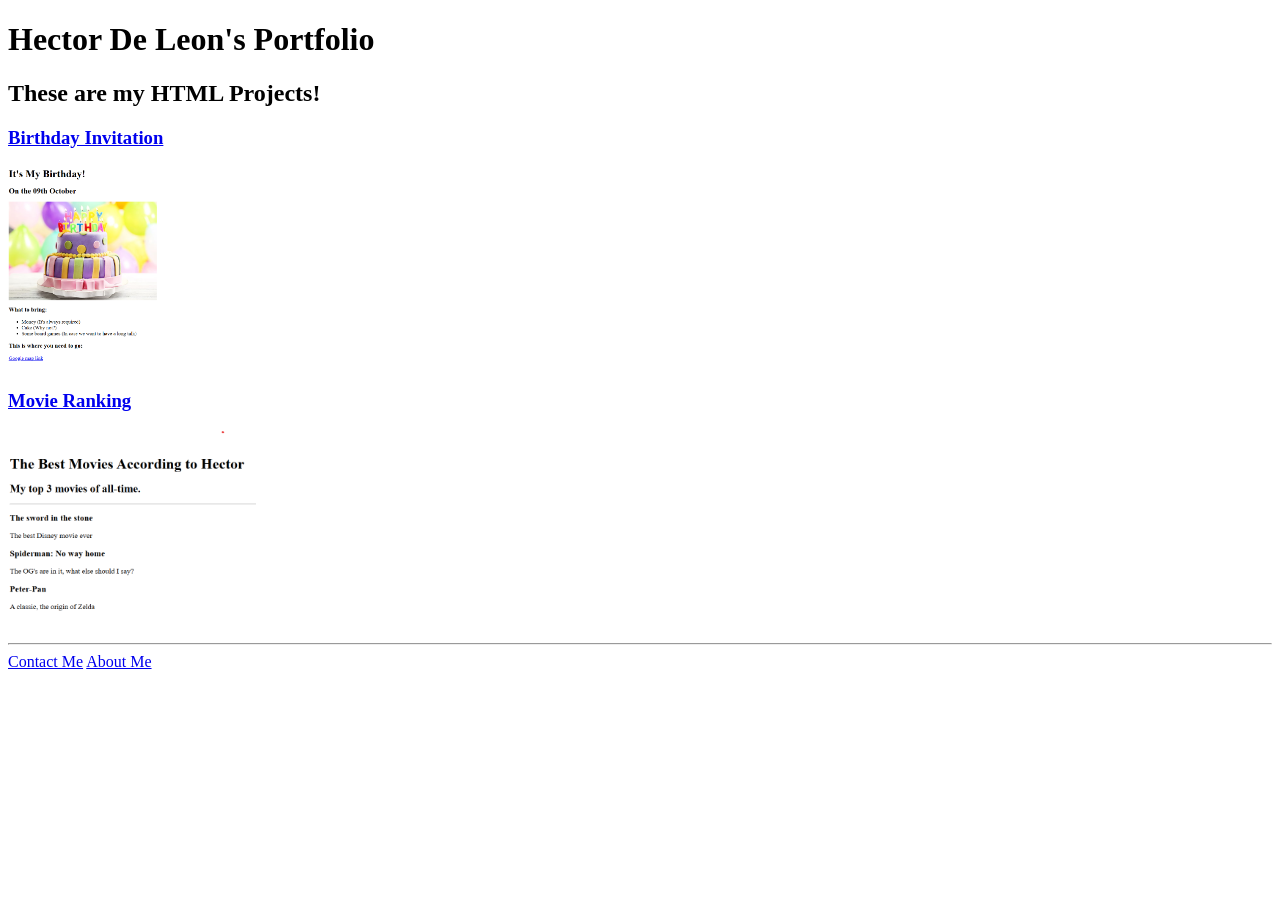
<file: Angela Yu Web Development Projects/4.3 HTML Porfolio Project/index.html>
<!-- TODO 1: Create the HTML Boilerplate -->
<!DOCTYPE html>
<html lang="en">
<head>
    <meta charset="UTF-8">
    <title>Hector De Leon's Portfolio</title>
</head>
<!-- TODO 2: Add Your previous projects' HTML into the public folder -->
<body>
<!-- TODO 3: Take screenshots of your project previews and add the images to the images folder -->
    <h1>Hector De Leon's Portfolio</h1>
    <h2>These are my HTML Projects!</h2>

    <h3><a href="./public/birthday-invite.html">Birthday Invitation</a></h3>
        <img src="./assets/images/hector-birthday-invite.png" height="200"/>

    <h3><a href="./public/movie-ranking.html">Movie Ranking</a></h3>
        <img src="./assets/images/hector-movie-ranking.png" height="200"/>
<!-- TODO 4: Add titles/subtitles etc. -->

<!-- TODO 5: Add a link to the project pages -->

<!-- TODO 6: Add images to show the project previews
HINT for TODO 6: You can use the height attribute set to 200 to make the image smaller:
https://developer.mozilla.org/en-US/docs/Web/HTML/Element/img#attr-height -->
    <hr />
    <a href="./public/contact.html">Contact Me</a>
    <a href="./public/about.html">About Me</a>
<!-- TODO 7: Add the Contact Me and About Me page links -->
 </body>
 </html>
</file>
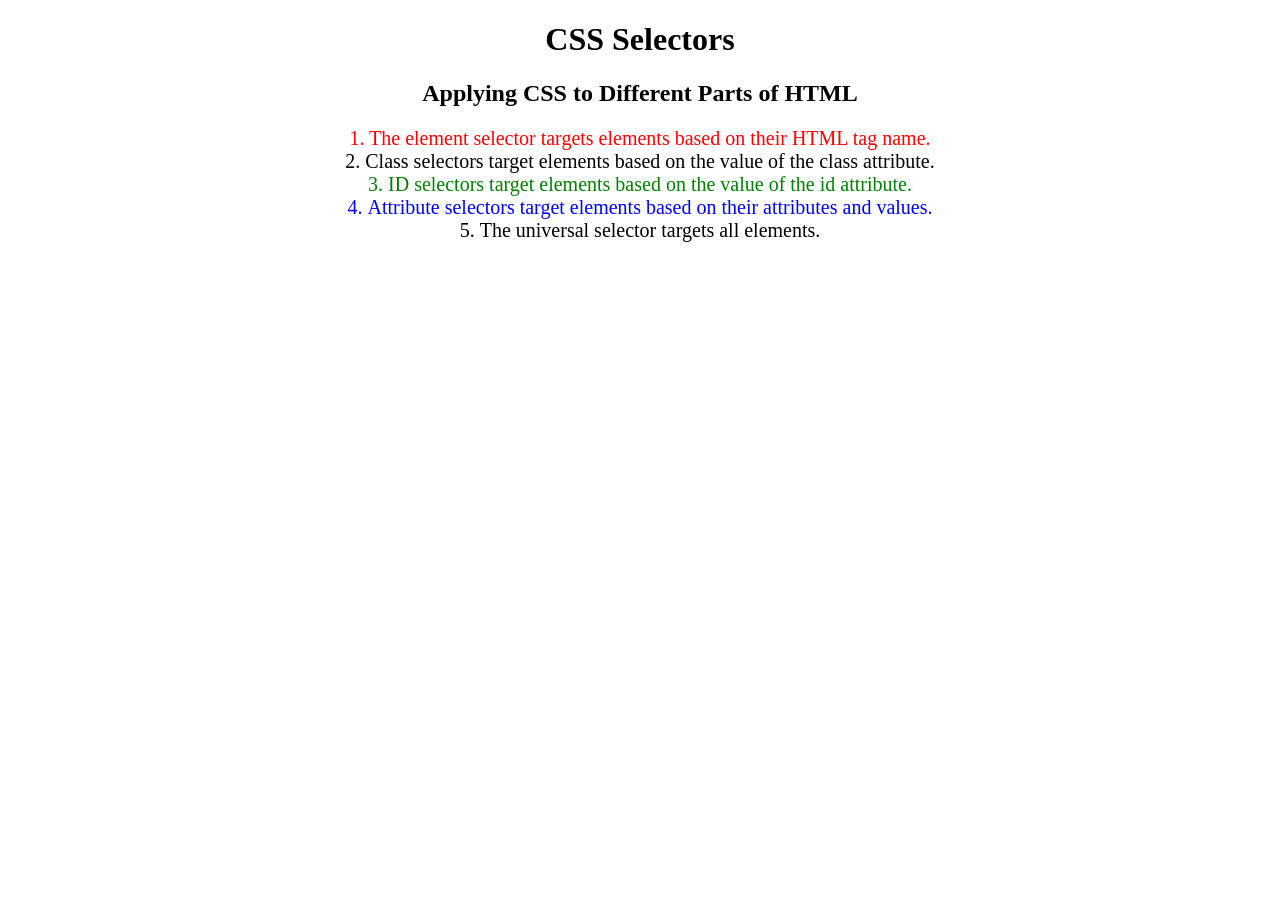
<file: Angela Yu Web Development Projects/5.3 CSS Selectors/index.html>
<!DOCTYPE html>
<html lang="en">

<head>
  <meta charset="UTF-8">
  <title>CSS Selectors</title>
  <link rel="stylesheet" href="./style.css" />
</head>

<body>
  <h1>CSS Selectors</h1>
  <h2>Applying CSS to Different Parts of HTML</h2>
  <!-- TODO 1: Set the CSS for all paragraph tags to "color: red" -->
  <p class="note">1. The element selector targets elements based on their HTML tag name.</p>

  <ol>
    <!-- TODO 2: Set the CSS for all elements with a class of "note" to "font-size: 20px" -->
    <li class="note" value="2">Class selectors target elements based on the value of the class attribute.</li>

    <!-- TODO 3: Set the CSS for the element with an id of "id-selector-demo" to "color: green" -->
    <li class="note" id="id-selector-demo" value="3">ID selectors target elements based on the value of the id
      attribute.</li>

    <!-- TODO 4: Set the CSS for the li elements that have the "value" attribute set to "4" to have "color: blue" -->
    <li class="note" value="4">Attribute selectors target elements based on their attributes and values.</li>

    <!-- TODO 5: Set all elements to have "text-align: center" -->
    <li class="note" value="5">The universal selector targets all elements.</li>
  </ol>
</body>

</html>
</file>
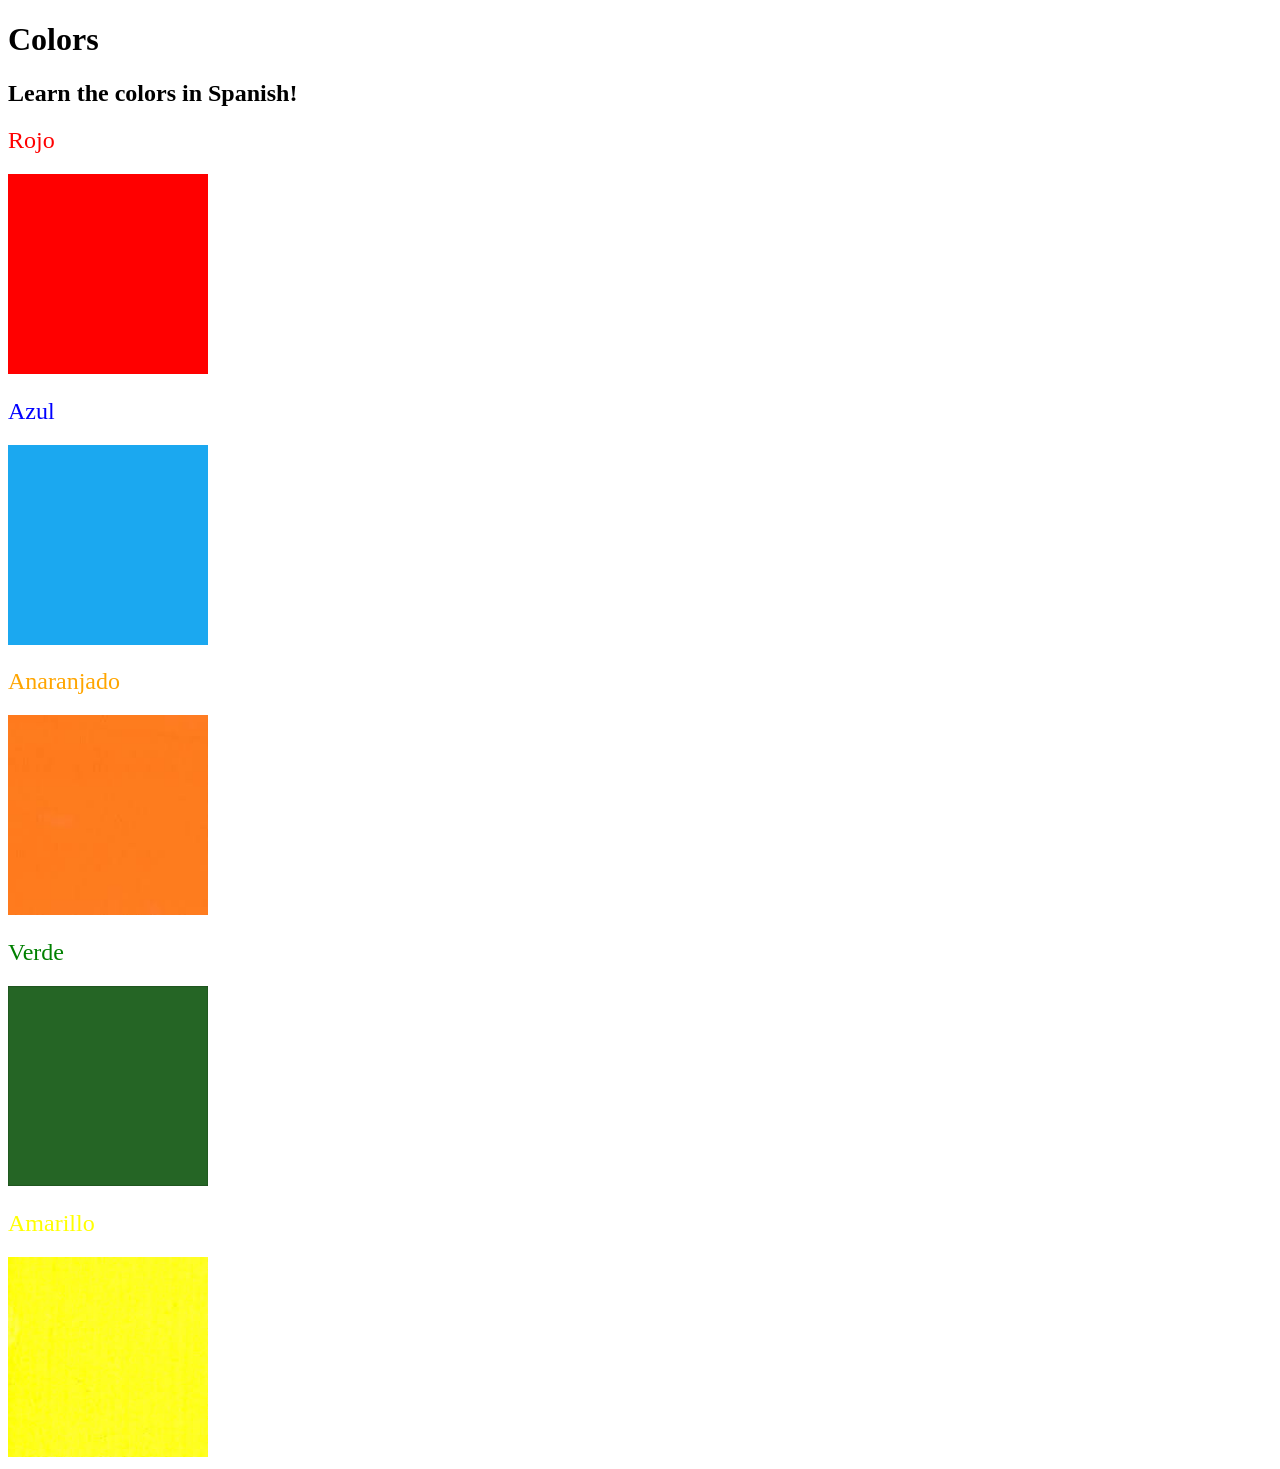
<file: Angela Yu Web Development Projects/5.4+Color+Vocab+Project/index.html>
<!DOCTYPE html>
<html lang="en">
  <head>
    <meta charset="UTF-8" />
    <title>Spanish Vocabulary</title>
    <link rel="stylesheet" href="./style.css" />
  </head>

  <body>
    <h1>Colors</h1>
    <h2>Learn the colors in Spanish!</h2>
    <h2 class="color-title" id="red">Rojo</h2>
    <img src="./assets/images/red.png" alt="red" />

    <h2 class="color-title" id="blue">Azul</h2>
    <img src="./assets/images/blue.png" alt="blue" />

    <h2 class="color-title" id="orange">Anaranjado</h2>
    <img src="./assets/images/orange.png" alt="orange" />

    <h2 class="color-title" id="green">Verde</h2>
    <img src="./assets/images/green.png" alt="green" />

    <h2 class="color-title" id="yellow">Amarillo</h2>
    <img src="./assets/images/yellow.png" alt="yellow" />
  </body>
</html>

<!-- 
TODOs
IMPORTANT: You should not need to make ANY CHANGES to index.html
All code should be written in your CSS file.

1. Create a CSS file and incorporate it as an external stylesheet.
2. Use CSS to style each of the color titles to meaning. 
Hint: Use the id to help if you don't know the words in spanish.
3. Use CSS to change all the color titles to have "font-weight: normal;"
4. Use CSS (not HTML) to make all the images 200px heigh and 200px wide. 
Hint: 
https://developer.mozilla.org/en-US/docs/Web/CSS/height
https://developer.mozilla.org/en-US/docs/Web/CSS/width
-->
</file>
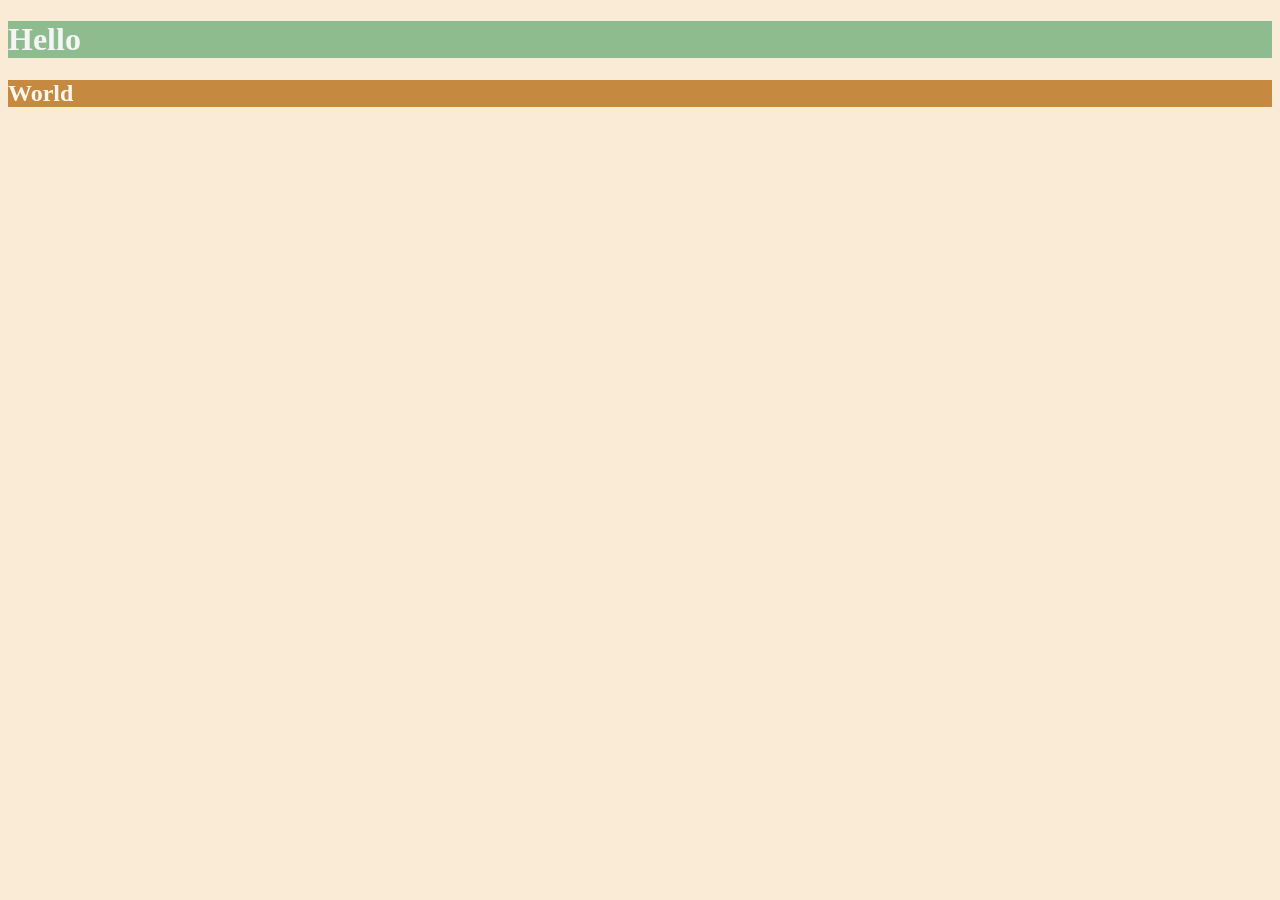
<file: Angela Yu Web Development Projects/6.0 CSS Colors/index.html>
<!DOCTYPE html>
<html lang="en">

<head>
  <meta charset="UTF-8">
  <title>Colors</title>
  <style>
  /* Write your CSS code here. */
    /* 1. Make the background of the webpage "antiquewhite"
    2. Make the h1 "whitesmoke"
    3. Make the background of the h1 "darkseagreen"
    4. Make the h2 #FAF8F1
    5. Make the background of the h2 "#C58940" */
    body {
      background-color: antiquewhite;
    }
    h1 {
      color: whitesmoke;
      background-color: darkseagreen;
    }
    h2 {
      color: #FAF8F1;
      background-color: #C58940;
    }
  </style>
</head>

<body>
  <h1>Hello</h1>
  <h2>World</h2>
</body>

</html>
</file>
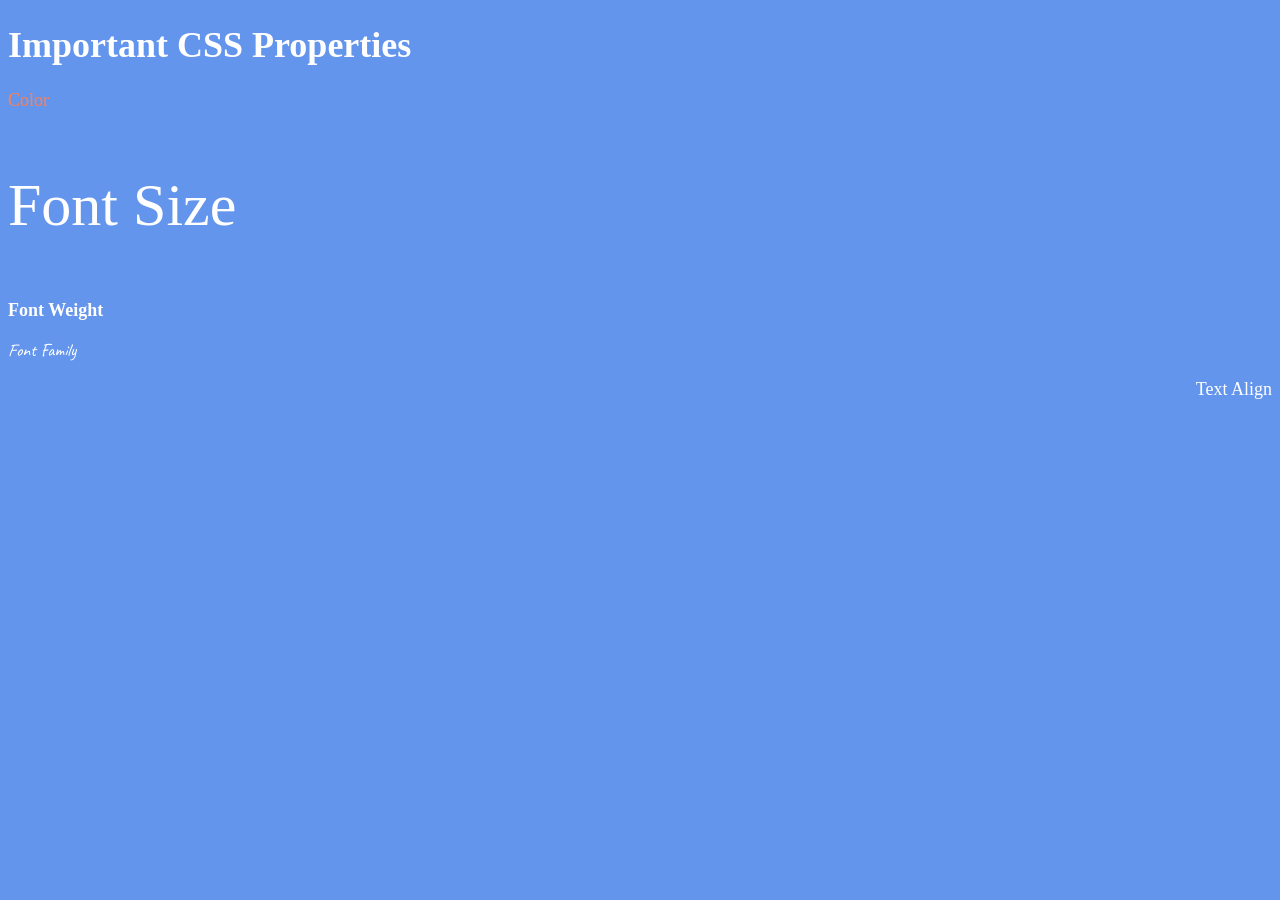
<file: Angela Yu Web Development Projects/6.1+Font+Properties/index.html>
<!DOCTYPE html>
<html lang="en">

<head>
  <meta charset="UTF-8">
  <title>CSS Properties</title>
  <style>
    body {
      background-color: cornflowerblue;
      color: white;
      font-size: 18px;
    }

    /* Don't change the CSS above, add Your CSS below */

    .color {
      color: coral;
    }

    .font_size {
      font-size: 2rem;
    }

    .font_weight {
      font-weight: 900;
    }

    .font_family {
      font-family: "Caveat", cursive;  
      font-weight: 400;
    }

    .text_align {
      text-align: right;
    }

    html {
      font-size: 30px;
    }
  </style>
  <link rel="preconnect" href="https://fonts.googleapis.com">
  <link rel="preconnect" href="https://fonts.gstatic.com" crossorigin>
  <link href="https://fonts.googleapis.com/css2?family=Caveat:wght@400..700&display=swap" rel="stylesheet">
<body>
  <h1>Important CSS Properties</h1>
  <p class="color">Color</p>
  <p class="font_size">Font Size</p>
  <p class="font_weight">Font Weight</p>
  <p class="font_family">Font Family</p>
  <p class="text_align">Text Align</p>

  <!-- TODOs
  1. Change the color of <p>Color</p> to "coral" color.
  2. Change the font size of <p>Font Size</p> to 2X the size of the root font size.
  3. Change the font weight of <p>Font Weight</p> to 900.
  4. Change the font family of <p>Font Family</p> to the Google font Caveat with regular (400) font weight.
  Link: https://fonts.google.com/specimen/Caveat
  5. Change the <p>Text Align</p> to right align.
  6. Change the the root (html element) font size to 30px -->
</body>

</html>
</file>
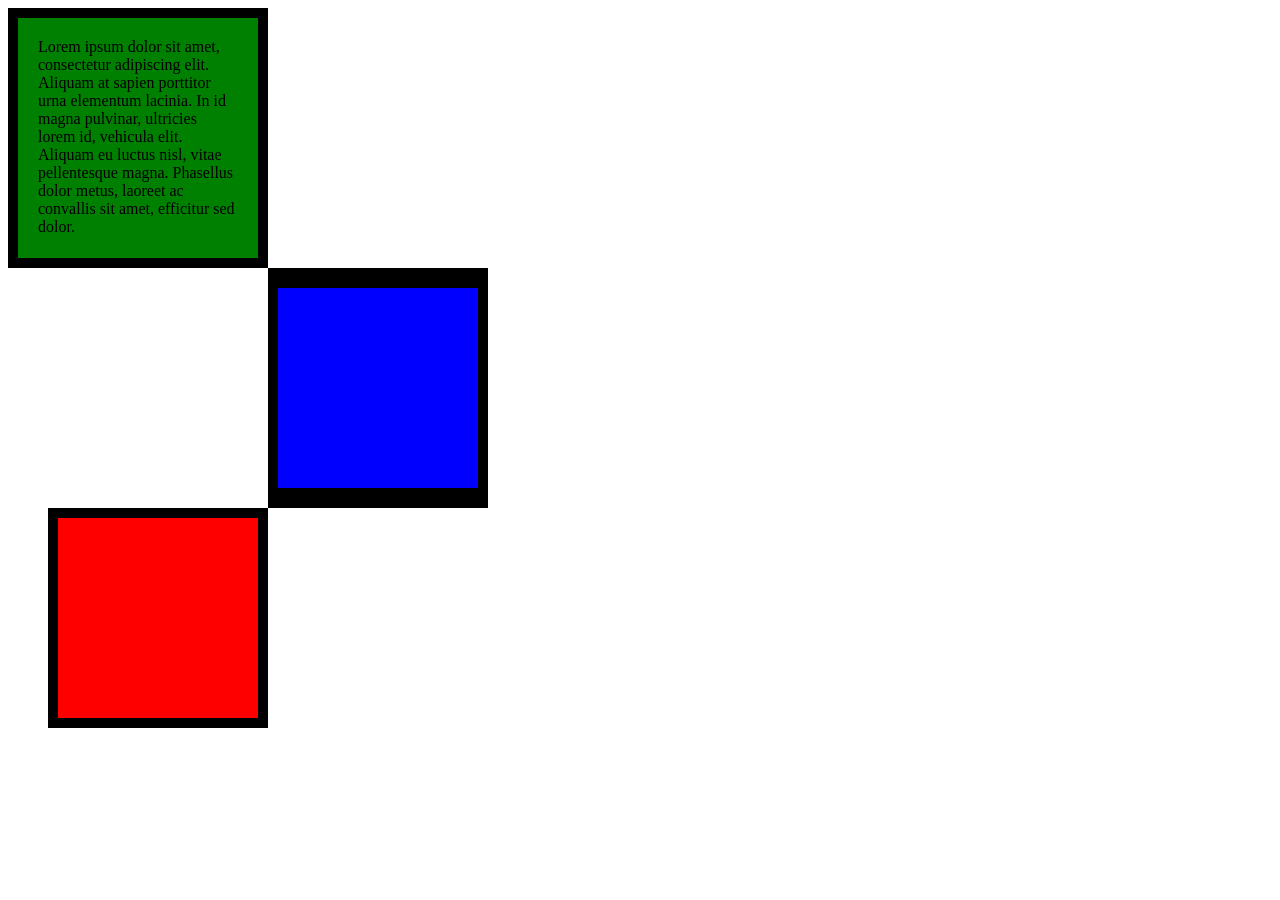
<file: Angela Yu Web Development Projects/6.3 CSS Box Model/index.html>
<!DOCTYPE html>
<html lang="en">

<head>
  <meta charset="UTF-8">
  <title>CSS Box Model</title>
  <style>
    /* Write your CSS code here */
    div {
      height: 200px;
      width: 200px;
    }

    .first {
      background-color: green;
      padding: 20px;
      border: 10px solid black;
    }

    .second {
      background-color: blue;
      border: solid black;
      border-width: 20px 10px;
      margin-left: 260px;
    }

    .third {
      background-color: red;
      border: 10px solid black;
      margin-left: 40px;
    }

    p {
      margin: 0;
    }
  </style>
</head>

<body>
  <div class="first">
   <p>Lorem ipsum dolor sit amet, consectetur adipiscing elit. Aliquam at sapien porttitor urna elementum lacinia. In
    id magna pulvinar, ultricies lorem id, vehicula elit. Aliquam eu luctus nisl, vitae pellentesque magna. Phasellus
    dolor metus, laoreet ac convallis sit amet, efficitur sed dolor.</p>
  </div>
  <div class="second">
  </div>
  <div class="third">
  </div>

  <!-- TODOs:
1. Create 3 Boxes using the div element.
2. Set their sizes to 200px heigh by 200px wide.
3. Set different background colors for each of the boxes (I used cadetblue, gold and indianred).
4. Add a paragraph <p> element into the first div and add the following words:
    Lorem ipsum dolor sit amet, consectetur adipiscing elit. Aliquam at sapien porttitor urna elementum lacinia. In
    id magna pulvinar, ultricies lorem id, vehicula elit. Aliquam eu luctus nisl, vitae pellentesque magna. Phasellus
    dolor metus, laoreet ac convallis sit amet, efficitur sed dolor.
5. Set the 1st div to have 20px padding all around with a black 10px border.
6. Fix the style of the <p> element to remove all margins.
Hint: Use the CSS inspector in Chrome.
7. Set the 2nd div to have a 20px border on top and bottom and 10px border left and right. (See goal image)
8. Set the 3rd div to have a 10px border 
9. Set the margins for the divs so that each box corner touches the other. (See the goal image)
-->

</body>

</html>
</file>
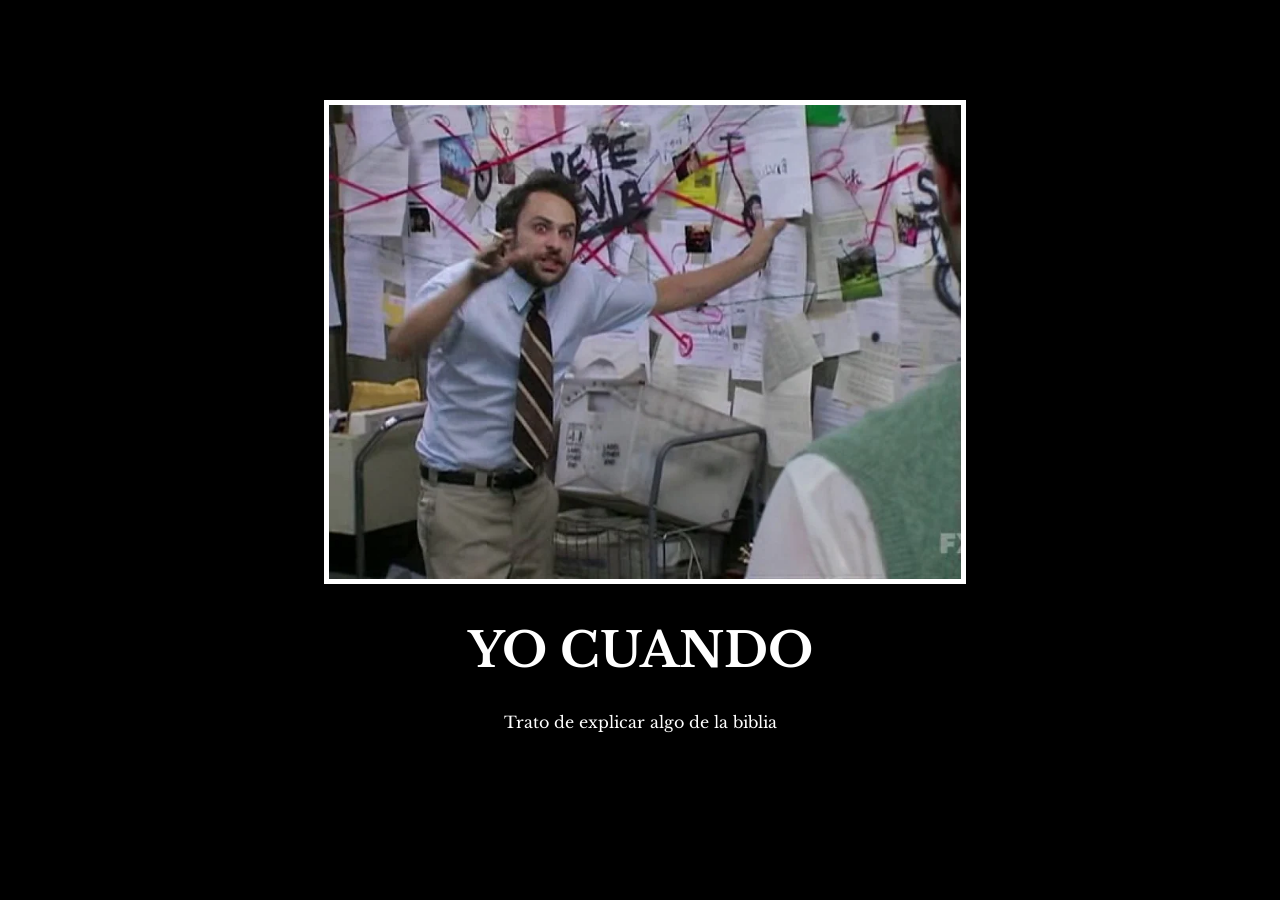
<file: Angela Yu Web Development Projects/6.4 Motivation Meme Project/index.html>
<!-- 
  TODO: Create a motivational post website.
Style it how ever you like. 
Look at the goal image for inspiration.
But it must have the following features:
1. The main h1 text should be using the Regular Libre Baskerville Font from Google Fonts:
  https://fonts.google.com/specimen/Libre+Baskerville
2. The text should be white and background black.
3. Add your own image into the images folder inside assets. It should have a 5px white border.
4. The text should be center aligned.
5. Create a div to contain the h1, p and img elements. Adjust the margins so that the image and text are centered on the page. 
  Hint: You horizontally center a div by giving it a width of 50% and a margin-left of 25%.
  Hint: Set the image to have a width of 100% so it fills the div. 
6. Read about the text-transform property on MDN docs to make the h1 uppercase with CSS.
  https://developer.mozilla.org/en-US/docs/Web/CSS/text-transform 
-->
<!DOCTYPE html>
<html lang="en">

<head>
  <meta charset="UTF-8">
  <title>Motivation Meme</title>
  <link rel="stylesheet" href="./style.css" />
  <link rel="preconnect" href="https://fonts.googleapis.com">
  <link rel="preconnect" href="https://fonts.gstatic.com" crossorigin>
  <link href="https://fonts.googleapis.com/css2?family=Libre+Baskerville:ital,wght@0,400..700;1,400..700&display=swap" rel="stylesheet">
</head> 

<body>
  <div id="div_meme">
    <img class="meme_png" src="./assets/images/best-meme-templates-01.png" />
    <h1>Yo cuando</h1>
    <p>Trato de explicar algo de la biblia</p>
  </div>
  
</body>
</file>
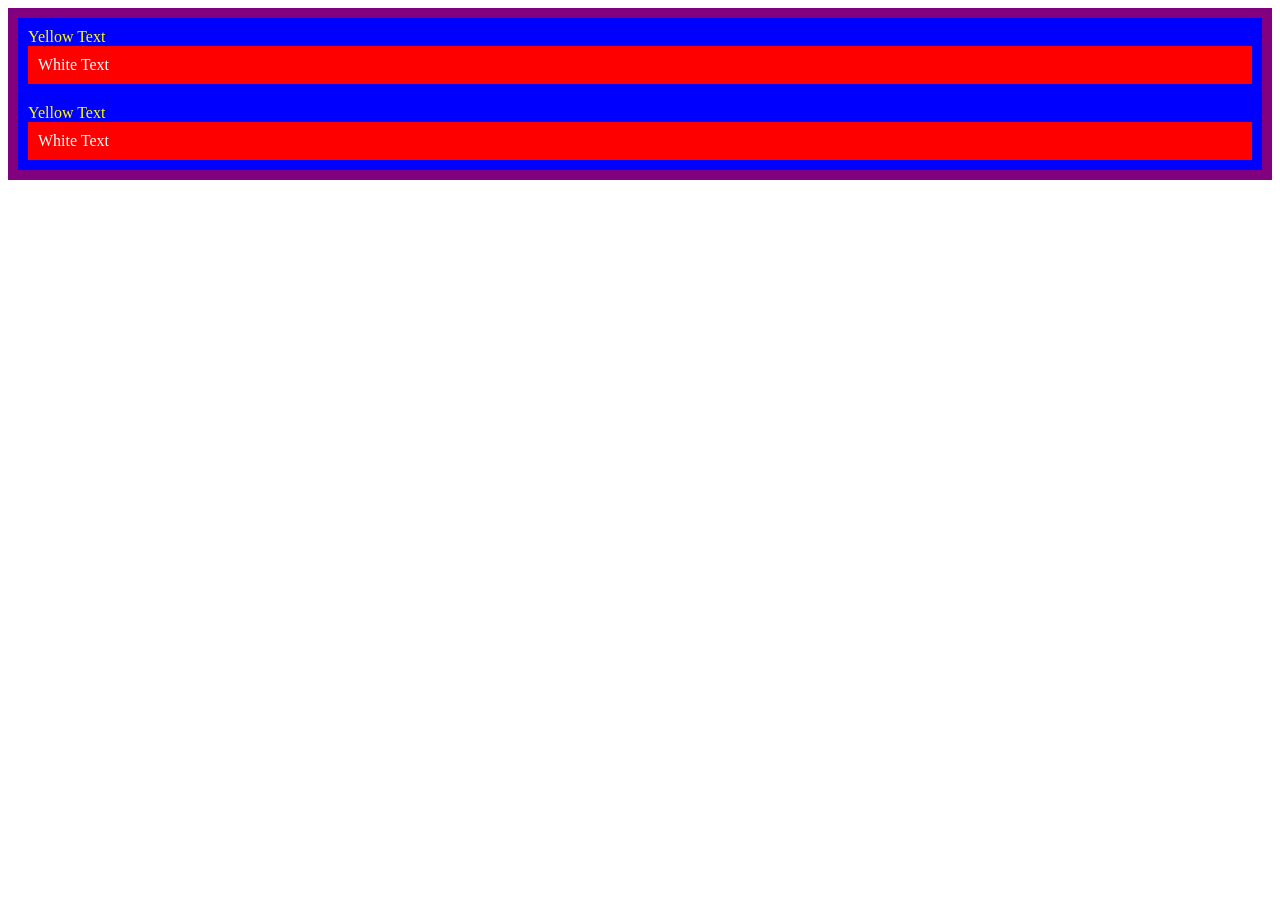
<file: Angela Yu Web Development Projects/7.0+CSS+Cascade/index.html>
<!DOCTYPE html>
<html lang="en">

<head>
  <meta charset="UTF-8">
  <title>CSS Cascade</title>
  <link rel="stylesheet" href="./style.css">
</head>

<body>
  <div id="outer-box" class="box">
    <div class="box">
      <p>Yellow Text</p>
      <div class="box inner-box">
        <p class="white-text">White Text</p>
      </div>
    </div>
    <div class="box">
      <p>Yellow Text</p>
      <div class="box inner-box">
        <p class="white-text">White Text</p>
      </div>
    </div>
  </div>
</body>

</html>
</file>
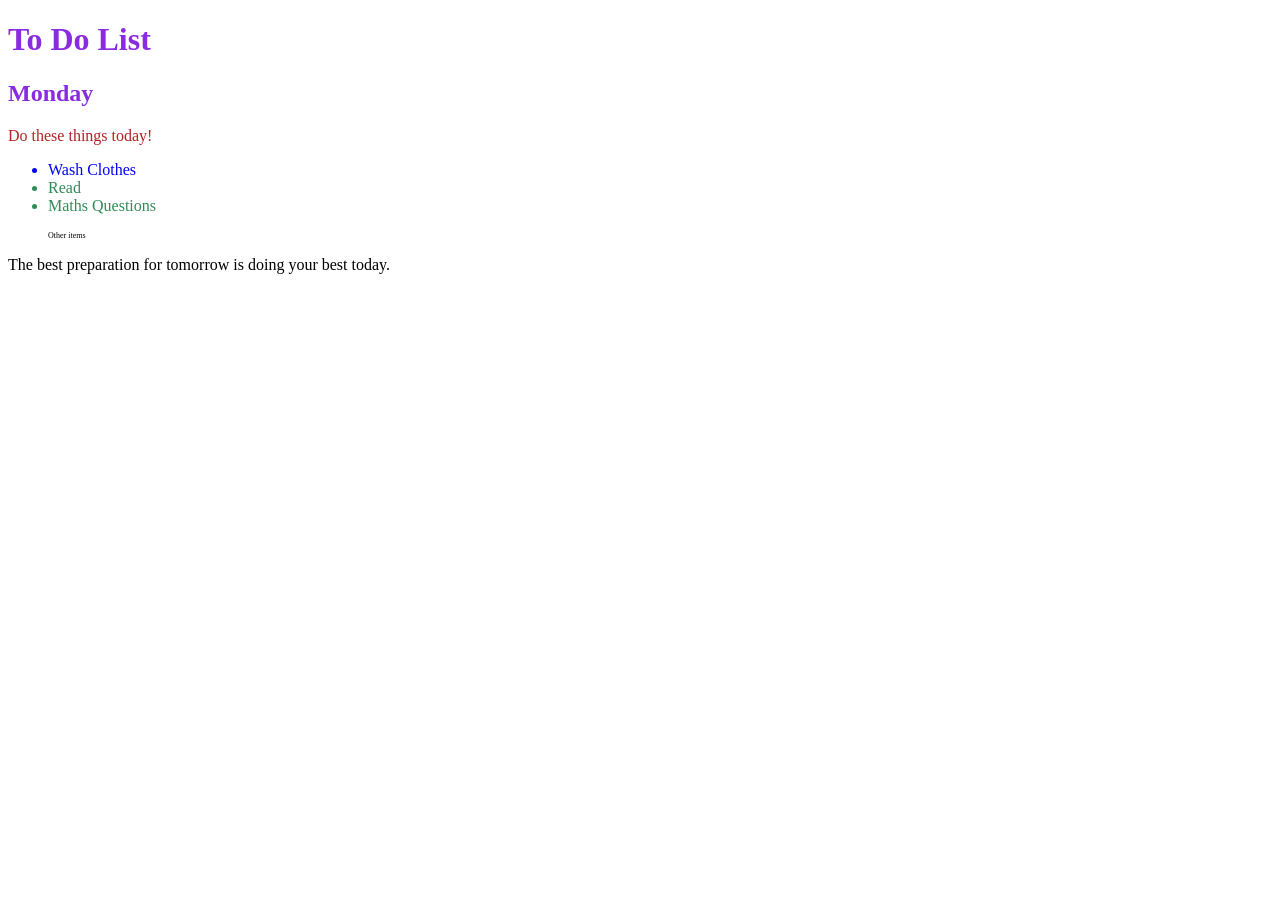
<file: Angela Yu Web Development Projects/7.1 Combining Selectors/index.html>
<!DOCTYPE html>
<html lang="en">

<head>
  <meta charset="UTF-8">
  <title>Combining CSS Selectors</title>
  <link rel="stylesheet" href="./style.css">
</head>

<!-- Don't change any of the HTML code! -->

<body>
  <h1>To Do List</h1>
  <h2>Monday</h2>
  <div class="box">
    <p class="done">Do these things today!</p>
    <ul class="list">
      <li>Wash Clothes</li>
      <li class="done">Read</li>
      <li class="done">Maths Questions</li>
    </ul>
  </div>

  <ul>
    <p class="done">Other items</p>
  </ul>
  <p>The best preparation for tomorrow is doing your best today.</p>

</body>

</html>
</file>
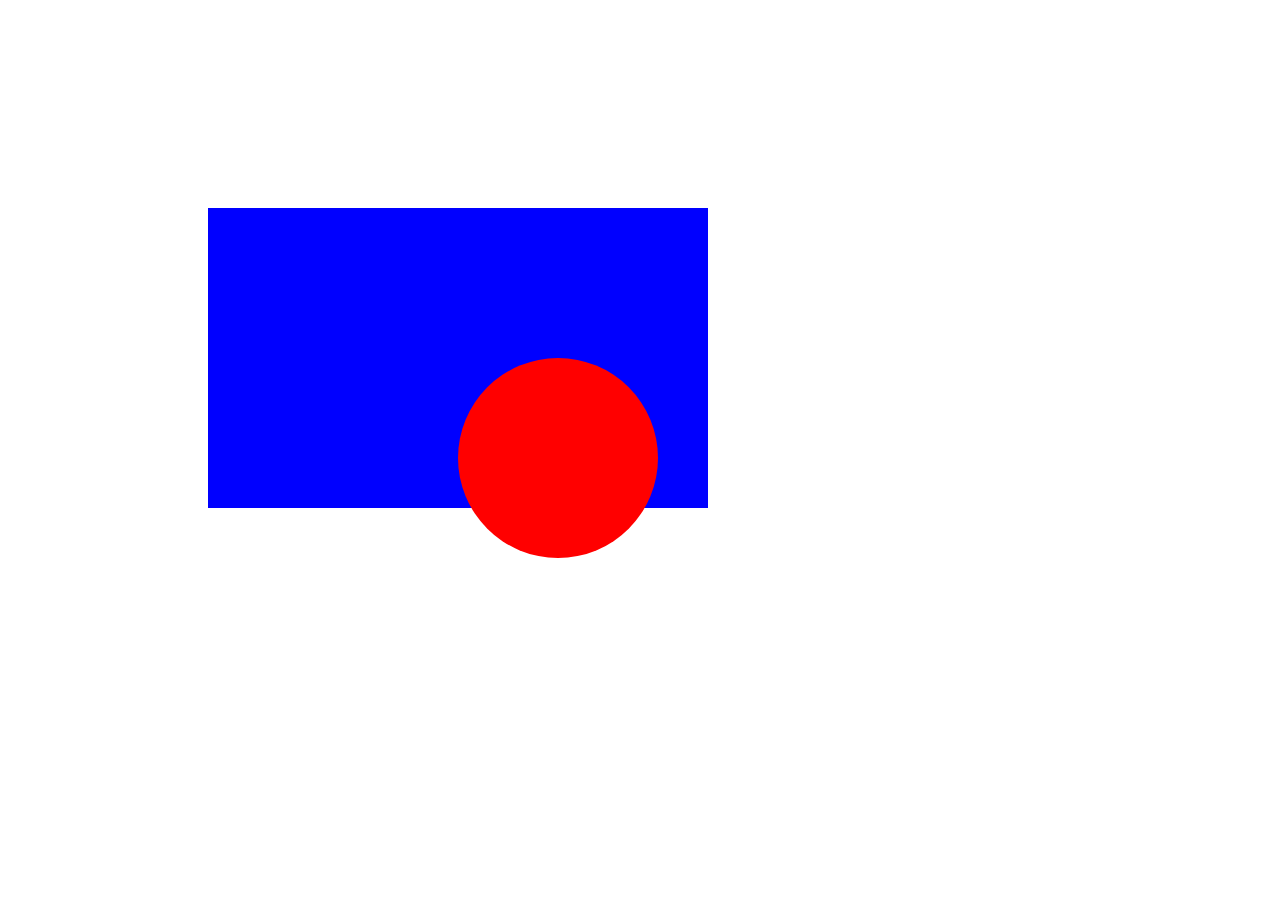
<file: Angela Yu Web Development Projects/7.2 CSS Positioning/index.html>
<!DOCTYPE html>
<html>

<head>
  <title>CSS Positioning Exercise</title>
  <style>
    /* Write your code here */
    .blue-box {
      background-color: blue;
      width: 500px;
      height: 300px;
      position: relative;
      top: 200px;
      left: 200px;
    }

    .red-circle {
      background-color: red;
      position: absolute;
      width: 200px;
      height: 200px;
      border-radius: 50%;
      top: 150px;
      left: 250px;
    }
  </style>
</head>

<body>
  <div class="blue-box">
    <div class="red-circle">
    </div>
  </div>

</body>

</html>
</file>
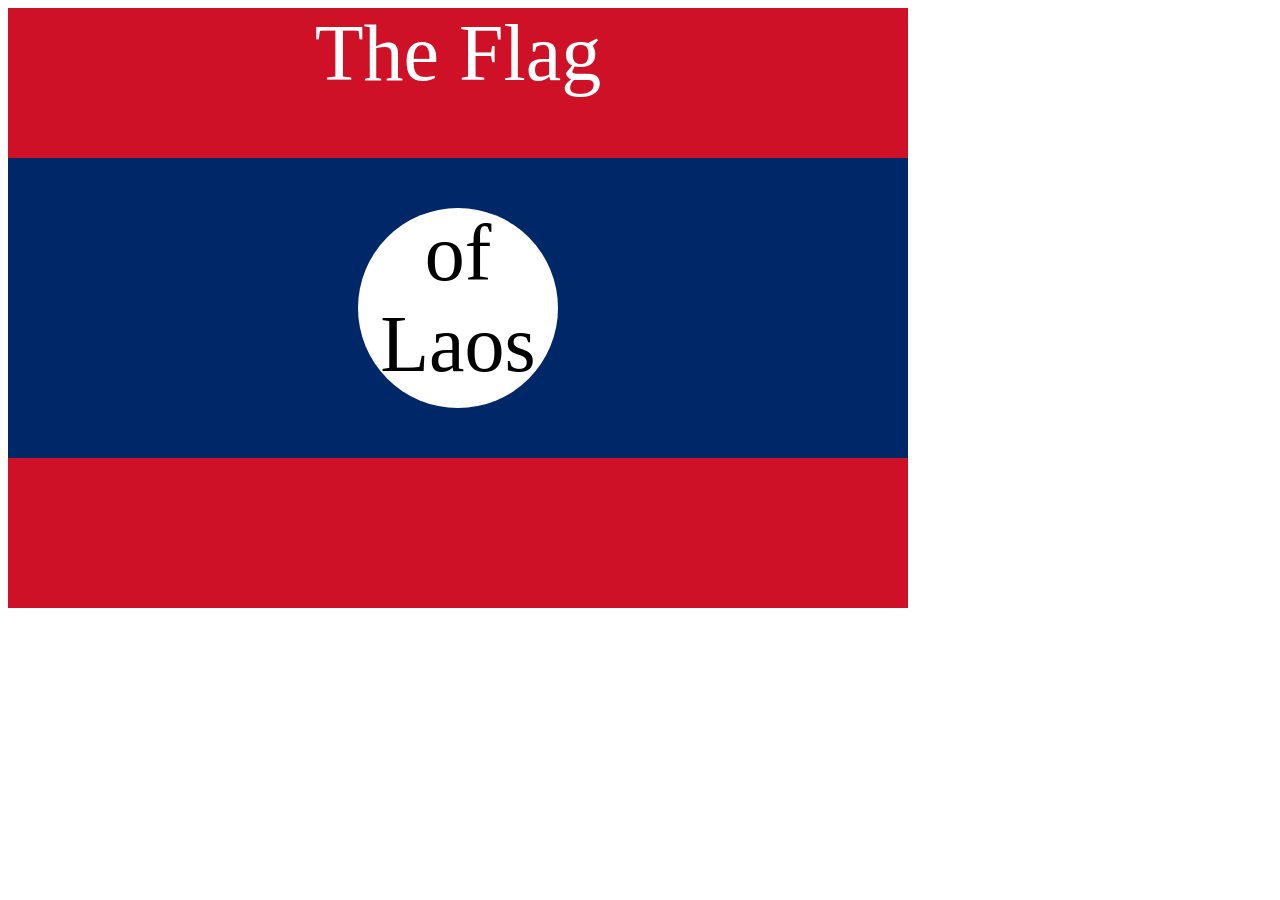
<file: Angela Yu Web Development Projects/7.3 CSS Flag Project/index.html>
<!DOCTYPE html>
<html lang="en">

<head>
  <meta charset="UTF-8">
  <title>CSS Flag Project</title>
  <style>
    /* Write your CSS Code here */
    
    .flag {
      width: 900px;
      height: 600px;
      position: relative;
      background-color: #CE1126;

    }

    .flag > div {
      background-color: #002868;
      height: 300px;
      width: 100%;
      position: absolute;
      top: 150px;
    }

    .flag > div > div {
      background-color: white;
      position: absolute;
      height: 200px;
      width: 200px;
      border-radius: 50%;
      top: 50px;
      left: 350px;
    }

    p {
      font-size: 5rem;
      color: white;
      text-align: center;
      padding: 0;
      margin: 0;
    }

    .flag>div div p {
      color: black;
    }
    
  </style>
</head>

<!-- 
  IMPORTANT! Do not change any HTML
Don't add any classes/ids/elements 
Use what you know about combining selectors 
and CSS specificity instead.
Hint 1: The flag is 900px by 600px and the circle is 200px by 200px.
Hint 2: You can use CSS inspection to get the colors from
https://appbrewery.github.io/flag-of-laos/
-->

<body>
  <div class="flag">
    <p>The Flag</p>
    <div>
      <div>
        <p>of Laos</p>
      </div>
    </div>
  </div>
</body>

</html>
</file>
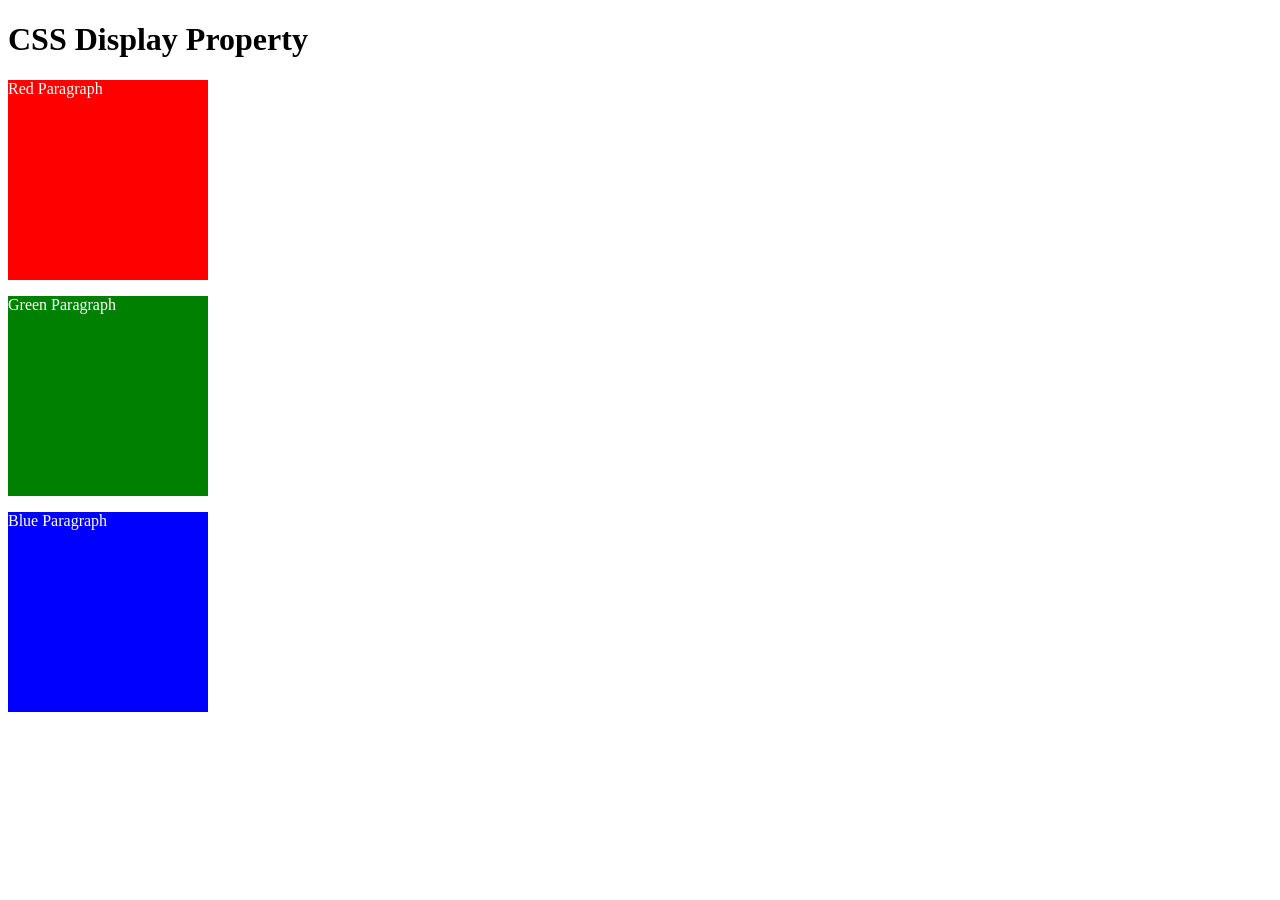
<file: Angela Yu Web Development Projects/8.0 CSS Display/index.html>
<!DOCTYPE html>
<html>

<!-- 
  TODO
1. By changing only the display property of the CSS make all 3 squares line up horizontally like in goal1 image.
2. Change only the display property to make all 3 squares line up vertically like in goal2 image. 
-->

<head>
  <title>CSS Display Property Example</title>
  <style>
    p {
      color: white;
    }

    .red {
      display: block;
      width: 200px;
      height: 200px;
      background-color: red;
    }

    .green {
      display: block;
      width: 200px;
      height: 200px;
      background-color: green;
    }

    .blue {
      display: block;
      width: 200px;
      height: 200px;
      background-color: blue;
    }
  </style>
</head>


<body>
  <h1>CSS Display Property</h1>
  <p class="red">Red Paragraph </p>
  <p class="green">Green Paragraph</p>
  <p class="blue">Blue Paragraph</p>
</body>

</html>
</file>
<file: Angela Yu Web Development Projects/5.3 CSS Selectors/style.css>
ol {
  margin-left: -40px;
  margin-top: -20px;
  list-style-position: inside;
}

/* Write your CSS below, don't change the rules above. */
p {
  color:red;
}

.note {
  font-size: 20px;
}

#id-selector-demo {
  color:green;
}

li[value="4"] {
  color:blue;
}

* {
  text-align: center;
}
</file>
<file: Angela Yu Web Development Projects/5.4+Color+Vocab+Project/style.css>
#red {
  color: red;
}

#blue {
  color: blue;
}

#orange {
  color: orange;
}

#green {
  color: green;
}

#yellow {
  color: yellow;
}

.color-title {
  font-weight: normal;
}

img {
  width: 200px;
  height: 200px;
}
</file>
<file: Angela Yu Web Development Projects/6.4 Motivation Meme Project/style.css>
body {
    background-color: black;
}

#div_meme {
    width: 50%;
    margin-left: 25%;
    margin-top: 100px;
    text-align: center;
    font-family: "Libre Baskerville", serif;
    color: white;
}

h1 {
    text-transform: uppercase;
    font-size: 3rem;
}

.meme_png {
    width: 100%;
    border: 5px solid white;
}
</file>
<file: Angela Yu Web Development Projects/7.0+CSS+Cascade/style.css>
/* Don't change the existing CSS. */

.box {
  background-color: blue;
  padding: 10px;
}

p {
  color: yellow;
  margin: 0;
  padding: 0;
}

.inner-box {
  background-color: red;
}

.white-text {
  color: white;
}

#outer-box {
  background-color: purple;
}
</file>
<file: Angela Yu Web Development Projects/7.1 Combining Selectors/style.css>
/* Write your code here: */
h1, h2 {
    color: blueviolet;
}

.box > p {
    color:firebrick
}

.box li {
    color:blue;
}

li.done {
    color: seagreen;
}

ul p.done {
    font-size: 0.5rem;
}
</file>
